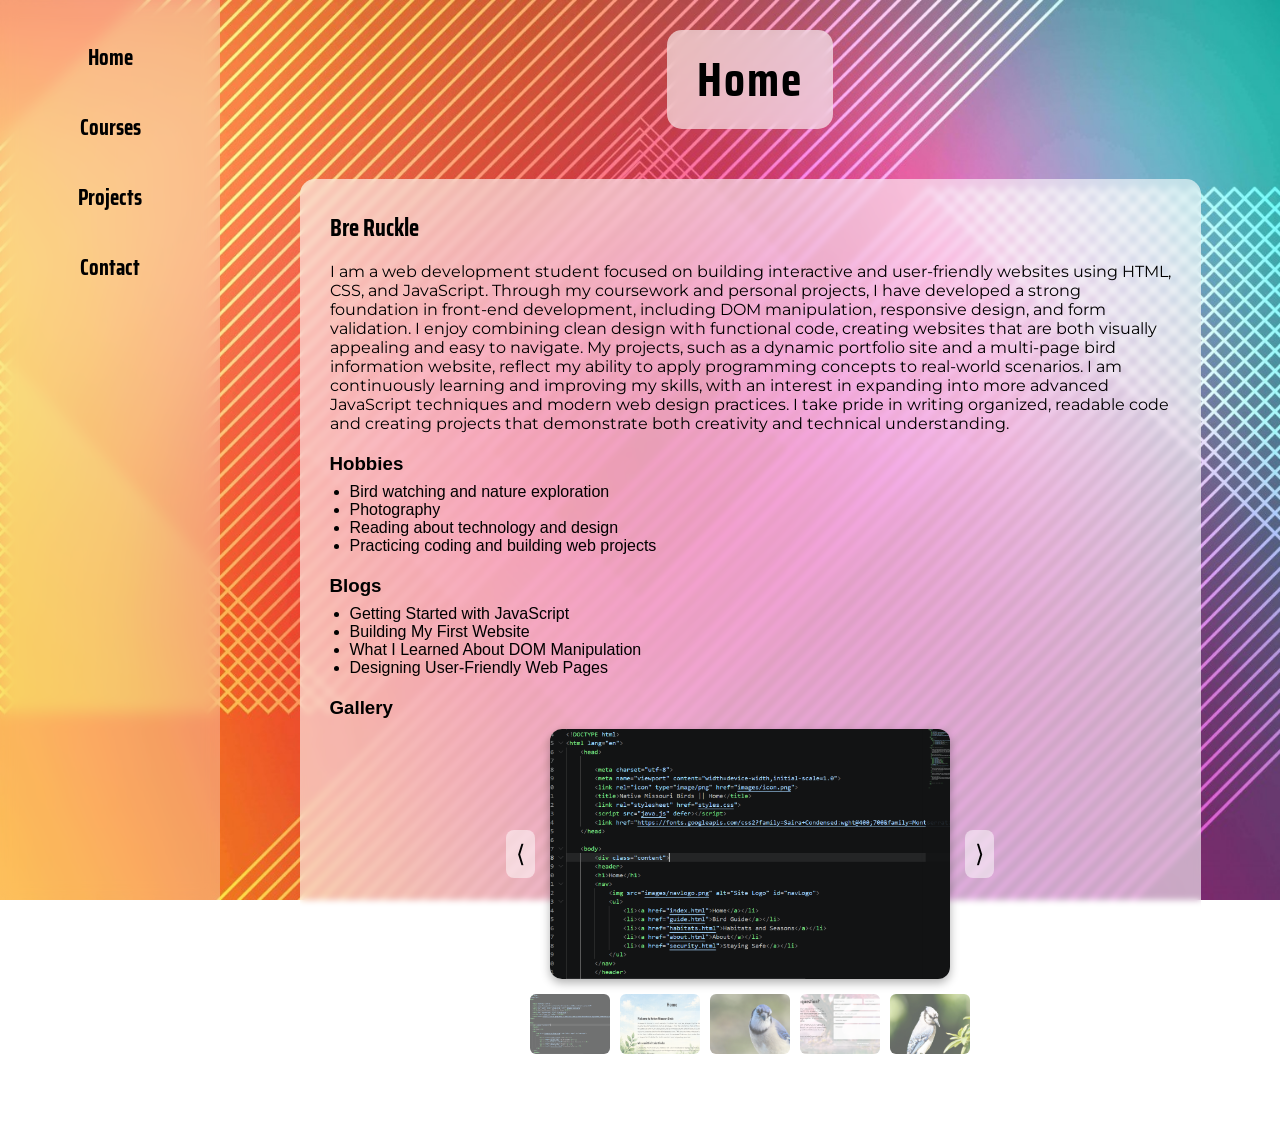
<file: index.html>
<!DOCTYPE html>
<html lang="en">
<head>
    <meta charset="UTF-8">
    <meta name="viewport" content="width=device-width, initial-scale=1.0">

    <title>Dynamic Portfolio</title>

    <link rel="stylesheet" href="styles.css">
    <script src="portfolio.js" defer></script>

    <link href="https://fonts.googleapis.com/css2?family=Saira+Condensed:wght@400;700&family=Montserrat:wght@400&display=swap" rel="stylesheet">
</head>

<body>

    <nav>
        <ul>
            <li><a href="#" onclick="loadHome()">Home</a></li>
            <li><a href="#" onclick="loadCourses()">Courses</a></li>
            <li><a href="#" onclick="loadProjects()">Projects</a></li>
            <li><a href="#" onclick="loadContact()">Contact</a></li>
        </ul>
    </nav>

    <div class="content">
        <header>
            <h1 id="pageTitle"></h1>
        </header>

        <main id="mainContent"></main>

        <footer></footer>
    </div>
    <div id="lightbox" onclick="closeLightbox()">
    <img id="lightboxImg">
    </div>
</body>
</html>
</file>
<file: styles.css>
/* ===================================================== */
/* ================ GLOBAL / RESET ====================== */
/* ===================================================== */

* {
    margin: 0;
    padding: 0;
    box-sizing: border-box;
}

/* ===================================================== */
/* =================== BODY / BASE ====================== */
/* ===================================================== */

body {
    font-family: Arial, sans-serif;
    display: flex;
    background: url("images/background.jpg") no-repeat center center fixed;
    background-size: cover;
}

/* Headings */
h1, h2 {
    font-family: 'Saira Condensed', sans-serif;
    font-weight: 700;
}

/* Paragraphs */
p {
    font-family: 'Montserrat', sans-serif;
}

/* ===================================================== */
/* ==================== NAVIGATION ====================== */
/* ===================================================== */

nav {
    position: fixed;
    left: 0;
    top: 0;
    width: 220px;
    height: 100vh;
    background-color: rgba(255, 255, 255, 0.3);
    backdrop-filter: blur(8px);
    overflow-y: auto;
}

nav ul {
    list-style: none;
    margin-top: 30px;
}

nav li {
    margin: 15px 0;
    text-align: center;
}

nav a {
    font-family: 'Saira Condensed', sans-serif;
    font-weight: 700;
    font-size: 22px;
    text-decoration: none;
    color: #000;
    display: block;
    padding: 10px;
}

nav a:hover {
    background-color: rgba(255, 255, 255, 0.4);
}

/* ===================================================== */
/* ==================== LAYOUT ========================== */
/* ===================================================== */

.content {
    margin-left: 220px;
    width: 100%;
    min-height: 100vh;
    display: flex;
    flex-direction: column;
    align-items: center;
}

/* Header */
header {
    text-align: center;
    padding: 30px 20px;
}

/* Main Content Panel */
main {
    flex: 1;
    width: 85%;
    max-width: 1000px;
    background: rgba(255, 255, 255, 0.6);
    backdrop-filter: blur(3px);
    padding: 30px;
    border-radius: 15px;
    margin-bottom: 40px;
}

/* Footer */
footer {
    margin-top: auto;
    text-align: center;
    padding: 10px;
}

/* ===================================================== */
/* ================= TEXT SPACING ======================= */
/* ===================================================== */

main h2 {
    margin-bottom: 15px;
}

main h3 {
    margin-top: 20px;
    margin-bottom: 8px;
}

main p {
    margin-bottom: 15px;
}

main ul {
    margin-left: 20px;
    margin-bottom: 15px;
}

/* ===================================================== */
/* ================= COURSES SECTION ==================== */
/* ===================================================== */

.courseGrid {
    display: grid;
    grid-template-columns: repeat(2, 1fr);
    gap: 20px;
}

.courseCard {
    background-color: #f4f7f4;
    padding: 15px;
    border-radius: 8px;
    transition: 0.2s; /* move it here */
}

.courseCard:hover {
    transform: translateY(-3px);
}

/* ===================================================== */
/* ================= CONTACT SECTION ==================== */
/* ===================================================== */

.contactContainer {
    display: flex;
    gap: 50px;
    align-items: flex-start;
}

.contactInfo {
    width: 40%;
}

.contactInfo h2 {
    font-size: 42px;
    margin-bottom: 15px;
}

.contactForm {
    width: 60%;
    display: flex;
    flex-direction: column;
}

.nameRow {
    display: flex;
    gap: 10px;
}

.nameRow input {
    flex: 1;
}

.contactForm input,
.contactForm select,
.contactForm textarea {
    margin-top: 10px;
    padding: 12px;
    border-radius: 6px;
    border: 1px solid #ccc;
    font-family: 'Montserrat', sans-serif;
    background-color: rgba(255, 255, 255, 0.9);
}

.contactForm textarea {
    min-height: 120px;
    resize: vertical;
}

/* Contact Button */
.contactForm button {
    margin-top: 15px;
    padding: 12px;
    background-color: rgba(255, 255, 255, 0.4);
    color: #000;
    border: 1px solid rgba(0,0,0,0.2);
    border-radius: 6px;
    font-weight: bold;
    cursor: pointer;
    transition: 0.3s;
}

.contactForm button:hover {
    background-color: rgba(255, 255, 255, 0.7);
}

/* Form Message */
#formMessage {
    margin-top: 10px;
    font-weight: bold;
}

/* Contact Info Card */
.myContactSection {
    width: 85%;
    max-width: 1000px;
    margin-bottom: 20px;
    padding: 20px;
    background: rgba(255,255,255,0.6);
    border-radius: 15px;
}

.myContactSection {
    width: 85%;
    max-width: 900px;
    margin: 0 auto 30px auto;  
    padding: 20px;
    background: rgba(255,255,255,0.6);
    border-radius: 15px;
    text-align: left; 
}

/* ===================================================== */
/* ================= GALLERY SECTION ==================== */
/* ===================================================== */

.galleryContainer {
    display: flex;
    align-items: center;
    justify-content: center;
    gap: 15px;
    margin-top: 10px;
}

#mainImage {
    width: 400px;
    height: 250px;
    object-fit: cover;
    border-radius: 12px;
    box-shadow: 0 4px 10px rgba(0,0,0,0.3);
    cursor: pointer;
    transition: transform 0.3s;
}

#mainImage:hover {
    transform: scale(1.02);
}

.galleryContainer button {
    font-size: 24px;
    padding: 10px;
    cursor: pointer;
    background-color: rgba(255,255,255,0.5);
    border: none;
    border-radius: 8px;
    transition: 0.3s;
}

.galleryContainer button:hover {
    background-color: rgba(255,255,255,0.8);
}

/* Thumbnails */
.thumbnails {
    display: flex;
    justify-content: center;
    gap: 10px;
    margin-top: 15px;
}

.thumbnails img {
    width: 80px;
    height: 60px;
    object-fit: cover;
    border-radius: 6px;
    cursor: pointer;
    opacity: 0.6;
    transition: 0.3s;
}

.thumbnails img:hover {
    opacity: 1;
    transform: scale(1.1);
}

/* ===================================================== */
/* ================= LIGHTBOX =========================== */
/* ===================================================== */

#lightbox {
    display: none;

    position: fixed;
    top: 0;
    left: 0;
    width: 100vw;
    height: 100vh;

    background: rgba(0, 0, 0, 0.95);

    justify-content: center;
    align-items: center;

    z-index: 9999;
    cursor: pointer;
}

#lightbox img {
    max-width: 90%;
    max-height: 90%;
    object-fit: contain;
}

/* ===================================================== */
/* ================= PROJECTS SECTION =================== */
/* ===================================================== */

.project {
    display: flex;
    align-items: center;
    gap: 25px;

    background: rgba(255,255,255,0.7);
    padding: 20px;
    border-radius: 15px;
    margin-bottom: 25px;
}

/* Left Side (Image) */
.projectLeft {
    flex: 0 0 140px;
    display: flex;
    justify-content: center;
}

/* Logo */
.projectLogo {
    width: 120px;
    height: auto;
    border-radius: 10px;
}

/* Right Side (Text) */
.projectRight {
    flex: 1;
}

.projectRight h3 {
    margin-bottom: 10px;
}

.projectRight p {
    margin-bottom: 8px;
}

/* Hover Effect */
.project:hover {
    transform: translateY(-3px);
    transition: 0.2s;
}

#pageTitle {
    font-size: 48px;
    font-weight: 700;
    letter-spacing: 2px;
    margin-bottom: 20px;

    color: #000; 

    background: rgba(255,255,255,0.6);
    backdrop-filter: blur(6px);

    padding: 12px 30px;
    border-radius: 15px;

    display: inline-block;
}
</file>
